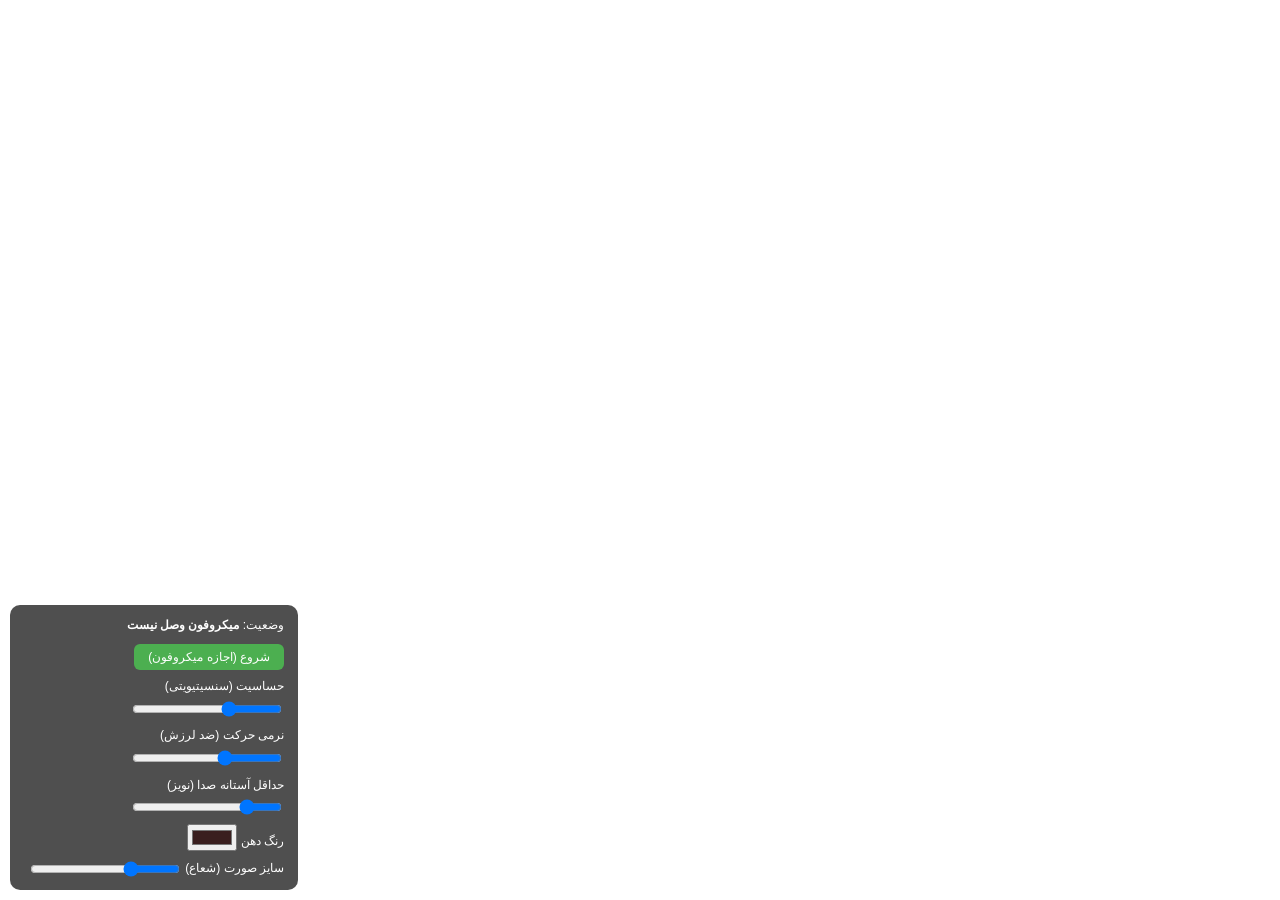
<file: mouth-overlay.html>
<!DOCTYPE html>
<html lang="fa">
<head>
<meta charset="UTF-8">
<title>Mouth Overlay - OBS</title>
<style>
  html, body {
    margin: 0;
    padding: 0;
    background: transparent;
    overflow: hidden;
    width: 100%;
    height: 100%;
    font-family: Tahoma, Arial, sans-serif;
  }
  #stage {
    width: 100vw;
    height: 100vh;
    position: relative;
  }
  canvas {
    display: block;
    position: absolute;
    top: 0;
    left: 0;
  }
  /* پنل تنظیمات فقط زمانی دیده میشه که موس روش بره - داخل OBS اصلا رندر نمیشه چون کپچر تصویره نه اسکرین‌شات موس */
  #panel {
    position: fixed;
    bottom: 10px;
    left: 10px;
    background: rgba(20,20,20,0.75);
    color: #fff;
    padding: 10px 14px;
    border-radius: 10px;
    font-size: 12px;
    z-index: 10;
    direction: rtl;
    max-width: 260px;
    line-height: 1.8;
  }
  #panel label { display:block; margin-top:6px; }
  #panel input[type=range] { width: 150px; vertical-align: middle; }
  #status { font-weight: bold; }
  #startBtn {
    margin-top: 8px;
    padding: 6px 14px;
    border: none;
    border-radius: 6px;
    background: #4caf50;
    color: #fff;
    cursor: pointer;
    font-size: 12px;
  }
</style>
</head>
<body>

<div id="stage">
  <canvas id="c"></canvas>
</div>

<div id="panel">
  <div>وضعیت: <span id="status">میکروفون وصل نیست</span></div>
  <button id="startBtn">شروع (اجازه میکروفون)</button>
  <label>حساسیت (سنسیتیویتی)
    <input type="range" id="sens" min="1" max="10" value="4" step="0.5">
  </label>
  <label>نرمی حرکت (ضد لرزش)
    <input type="range" id="smooth" min="1" max="20" value="8" step="1">
  </label>
  <label>حداقل آستانه صدا (نویز)
    <input type="range" id="thresh" min="0" max="20" value="4" step="1">
  </label>
  <label>رنگ دهن
    <input type="color" id="color" value="#3a1f1f">
  </label>
  <label>سایز صورت (شعاع)
    <input type="range" id="size" min="40" max="300" value="120" step="5">
  </label>
</div>

<script>
const canvas = document.getElementById('c');
const ctx = canvas.getContext('2d');
const stage = document.getElementById('stage');
const statusEl = document.getElementById('status');
const startBtn = document.getElementById('startBtn');

const sensEl = document.getElementById('sens');
const smoothEl = document.getElementById('smooth');
const threshEl = document.getElementById('thresh');
const colorEl = document.getElementById('color');
const sizeEl = document.getElementById('size');

function resize() {
  canvas.width = stage.clientWidth;
  canvas.height = stage.clientHeight;
}
window.addEventListener('resize', resize);
resize();

let audioCtx, analyser, dataArray, source;
let currentOpen = 0;      // مقدار فعلی بازبودن دهن بعد از فیلتر
let targetOpen = 0;       // مقدار خام لحظه‌ای صدا
let running = false;

// فیلتر ضد لرزش: ترکیب "attack سریع" و "release آروم" تا دهن هم سریع باز بشه هم نرم بسته بشه
function smoothStep(current, target, smoothingFactor) {
  // smoothingFactor بزرگتر یعنی نرم‌تر (کندتر) حرکت کنه
  const attackAlpha = Math.min(1, 4 / smoothingFactor);   // باز شدن سریع‌تر
  const releaseAlpha = Math.min(1, 1 / smoothingFactor);  // بسته شدن نرم‌تر
  const alpha = target > current ? attackAlpha : releaseAlpha;
  return current + (target - current) * alpha;
}

async function startMic() {
  try {
    const stream = await navigator.mediaDevices.getUserMedia({ audio: {
      echoCancellation: true,
      noiseSuppression: true,
      autoGainControl: true
    }});
    audioCtx = new (window.AudioContext || window.webkitAudioContext)();
    source = audioCtx.createMediaStreamSource(stream);
    analyser = audioCtx.createAnalyser();
    analyser.fftSize = 1024;
    analyser.smoothingTimeConstant = 0.4;
    source.connect(analyser);
    dataArray = new Uint8Array(analyser.fftSize);
    running = true;
    statusEl.textContent = 'میکروفون فعال ✅';
    startBtn.style.display = 'none';
    requestAnimationFrame(loop);
  } catch (err) {
    statusEl.textContent = 'خطا در دسترسی به میکروفون ❌';
    console.error(err);
    alert('دسترسی به میکروفون رد شد یا در دسترس نیست. اگه داخل OBS هستی، تو تنظیمات Browser Source گزینه دسترسی به میکروفون رو فعال کن (یا این فایل رو یک‌بار داخل مرورگر عادی باز کن و اجازه بده، بعد همون پروفایل رو تو OBS استفاده کن).');
  }
}

startBtn.addEventListener('click', startMic);

function getVolume() {
  analyser.getByteTimeDomainData(dataArray);
  let sum = 0;
  for (let i = 0; i < dataArray.length; i++) {
    const v = (dataArray[i] - 128) / 128;
    sum += v * v;
  }
  const rms = Math.sqrt(sum / dataArray.length); // 0..1 تقریبا
  return rms * 100; // مقیاس بزرگتر برای کنترل راحت‌تر
}

function loop() {
  if (!running) return;

  const sens = parseFloat(sensEl.value);
  const smoothF = parseFloat(smoothEl.value);
  const thresh = parseFloat(threshEl.value);
  const color = colorEl.value;
  const faceR = parseFloat(sizeEl.value);

  let vol = getVolume();
  if (vol < thresh) vol = 0;
  targetOpen = Math.min(1, (vol * sens) / 30);

  currentOpen = smoothStep(currentOpen, targetOpen, smoothF);

  ctx.clearRect(0, 0, canvas.width, canvas.height);

  const cx = canvas.width / 2;
  const cy = canvas.height / 2;

  // دهن: بیضی که ارتفاعش با میزان باز بودن تغییر می‌کنه
  const mouthWidth = faceR * 0.9;
  const mouthMaxHeight = faceR * 0.55;
  const mouthHeight = 6 + currentOpen * mouthMaxHeight;

  ctx.save();
  ctx.translate(cx, cy);
  ctx.fillStyle = color;
  ctx.beginPath();
  ctx.ellipse(0, faceR * 0.15, mouthWidth / 2, mouthHeight / 2, 0, 0, Math.PI * 2);
  ctx.fill();
  ctx.restore();

  requestAnimationFrame(loop);
}
</script>

</body>
</html>
</file>
